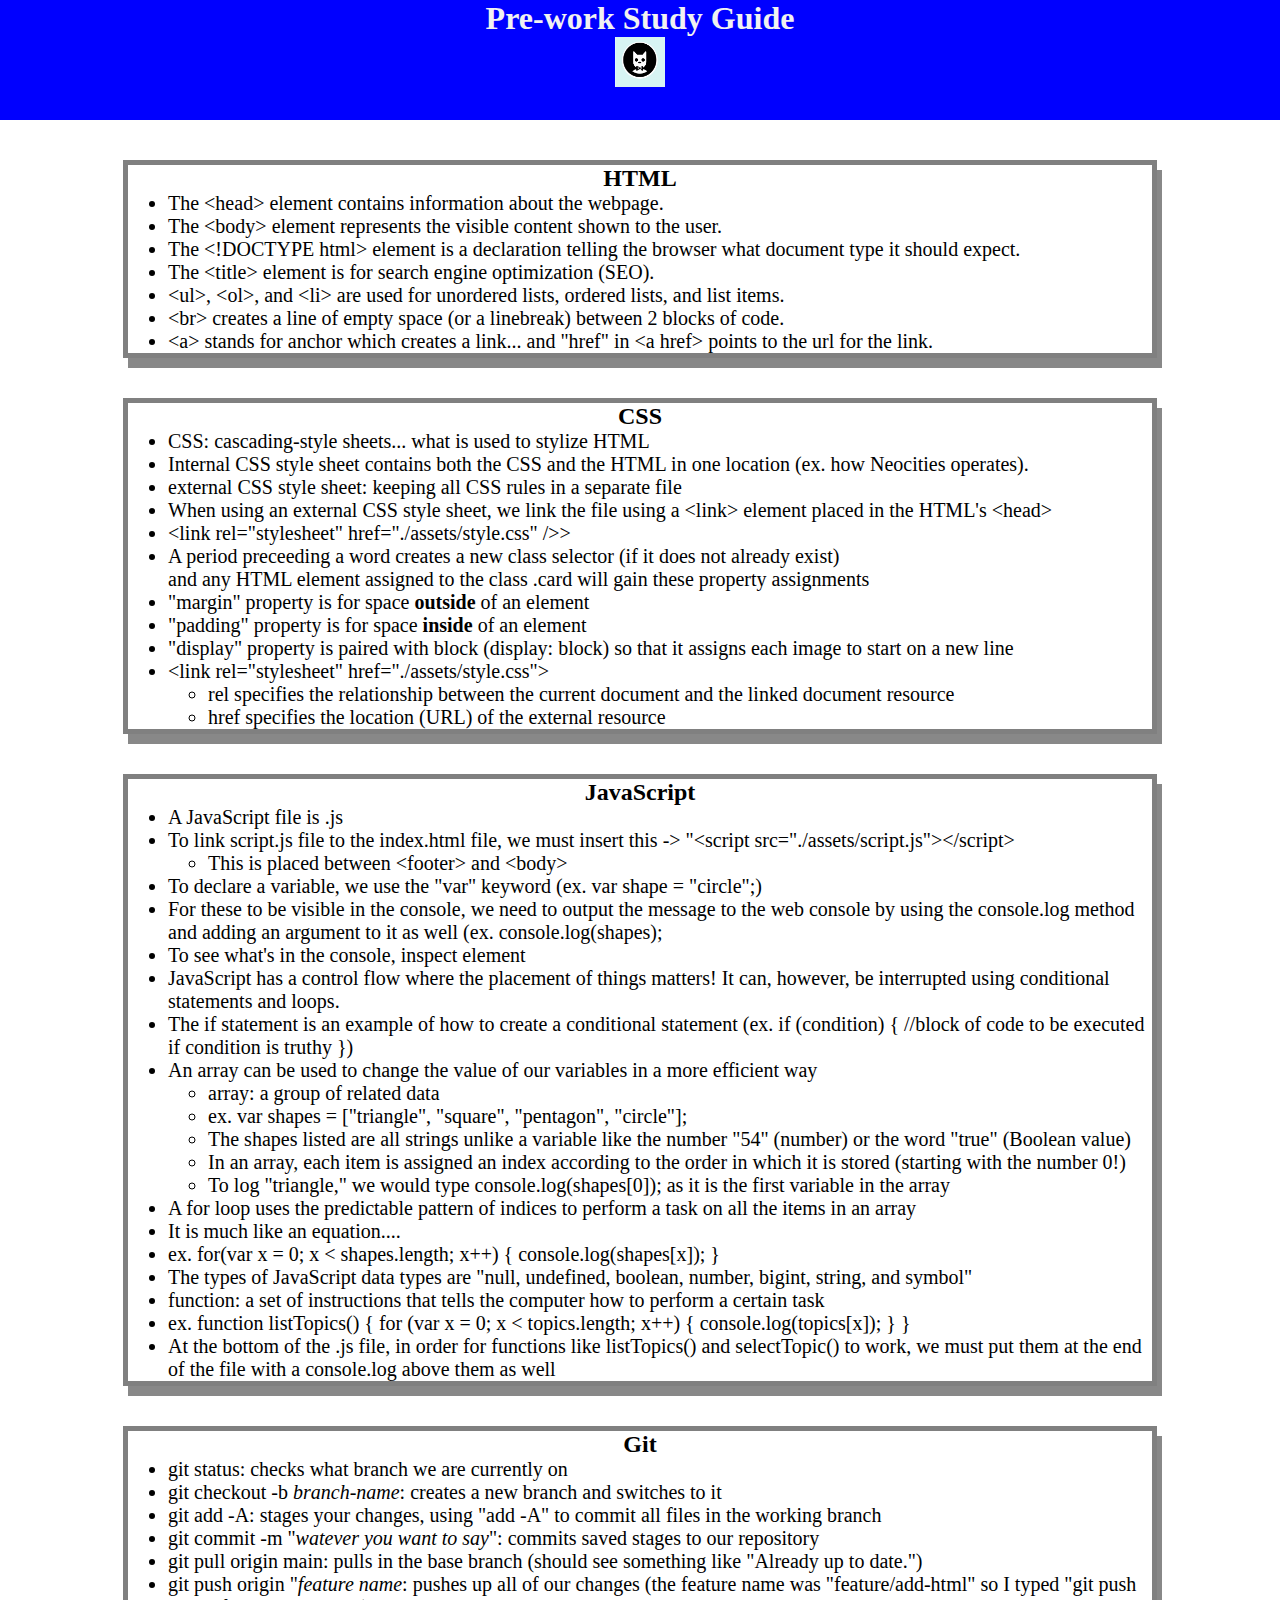
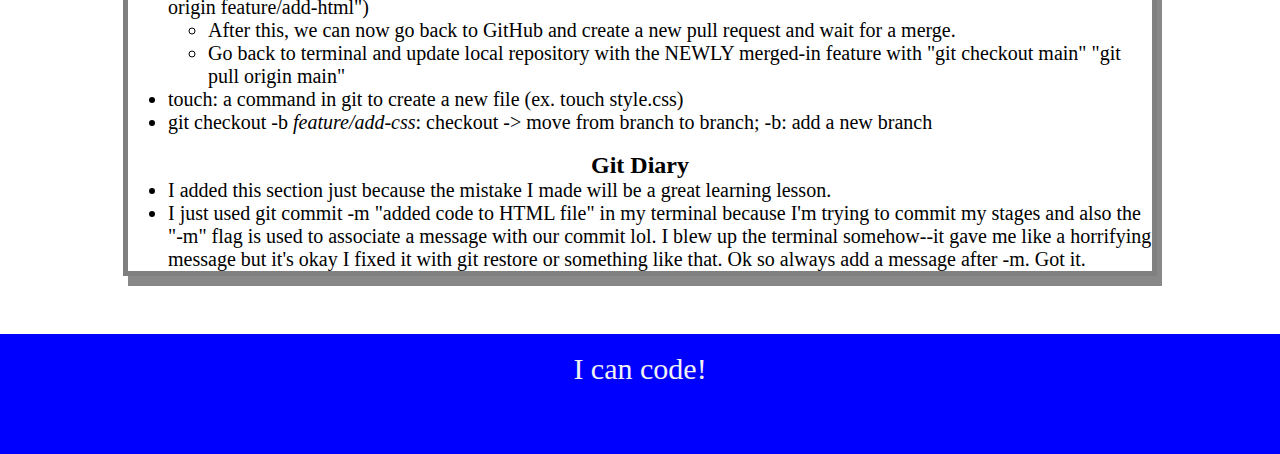
<file: index.html>
<!DOCTYPE html>
<html lang="en">
  <head>
    <meta charset="UTF-8" />
    <meta http-equiv="X-UA-Compatible" content="IE=edge" />
    <meta name="viewport" content="width=device-width, initial-scale=1.0" />
    <link rel="stylesheet" href="./assets/style.css">
    <title>Pre-work Study Guide</title>
  </head>
  <body>
    <header id="top">
      <h1>Pre-work Study Guide</h1>
      <img src="./assets/bowtie-cat.png" alt="Profile image of cat wearing a bow tie." />
    </header>
    <main>

      <section class="card" id="html-section">
        <h2>HTML</h2> 
          <ul>
            <li>The &lt;head&gt; element contains information about the webpage.</li>
            <li>The &lt;body&gt; element represents the visible content shown to the user.</li>
            <li>The &lt;!DOCTYPE html&gt; element is a declaration telling the browser what document type it should expect.</li>
            <li>The &lt;title&gt; element is for search engine optimization (SEO).</li>
            <li>&lt;ul&gt;, &lt;ol&gt;, and &lt;li&gt; are used for unordered lists, ordered lists, and list items.</li>
            <li>&lt;br&gt; creates a line of empty space (or a linebreak) between 2 blocks of code.</li>
            <li>&lt;a&gt; stands for anchor which creates a link... and "href" in &lt;a href&gt; points to the url for the link.</li>
          </ul>
      </section>

      <section class="card" id="css-section">
        <h2>CSS</h2>
          <ul>
            <li>CSS: cascading-style sheets... what is used to stylize HTML</li>
            <li>Internal CSS style sheet contains both the CSS and the HTML in one location (ex. how Neocities operates).</li>
            <li>external CSS style sheet: keeping all CSS rules in a separate file</li>
            <li>When using an external CSS style sheet, we link the file using a &lt;link&gt; element placed in the HTML's &lt;head&gt;</li>
            <li>&lt;link rel="stylesheet" href="./assets/style.css" />&gt;</li>
            <li>A period preceeding a word creates a new class selector (if it does not already exist)</li> and any HTML element assigned to the class .card
            will gain these property assignments
            <li>"margin" property is for space <b>outside</b> of an element</li>
            <li>"padding" property is for space <b>inside</b> of an element</li>
            <li>"display" property is paired with block (display: block) so that it assigns each image to start on a new line</li>
            <li>&lt;link rel="stylesheet" href="./assets/style.css"&gt;</li>
              <ul>
                <li>rel specifies the relationship between the current document and the linked document resource
                <li>href specifies the location (URL) of the external resource</li>
                </li>
              </ul>
          </ul>
      </section>

      <section class="card" id="javascript-section">
        <h2>JavaScript</h2>
        <ul>
          <li>A JavaScript file is .js</li>
          <li>To link script.js file to the index.html file, we must insert this -> "&lt;script src="./assets/script.js"&gt;&lt;/script&gt;</li>
          <ul>
            <li>This is placed between &lt;footer&gt; and &lt;body&gt;</li>
          </ul>
          <li>To declare a variable, we use the "var" keyword (ex. var shape = "circle";)</li>
          <li>For these to be visible in the console, we need to output the message to the web console by using the console.log method and adding an argument to it as well (ex. console.log(shapes);</li>
          <li>To see what's in the console, inspect element</li>
          <li>JavaScript has a control flow where the placement of things matters! It can, however, be interrupted using conditional statements and loops.</li>
          <li>The if statement is an example of how to create a conditional statement (ex. if (condition) { //block of code to be executed if condition is truthy })</li>
          <li>An array can be used to change the value of our variables in a more efficient way</li>
            <ul>
              <li>array: a group of related data</li>
              <li>ex. var shapes = ["triangle", "square", "pentagon", "circle"];</li>
              <li>The shapes listed are all strings unlike a variable like the number "54" (number) or the word "true" (Boolean value)</li>
              <li>In an array, each item is assigned an index according to the order in which it is stored (starting with the number 0!)</li>
              <li>To log "triangle," we would type console.log(shapes[0]); as it is the first variable in the array</li>
           </ul>
          <li>A for loop uses the predictable pattern of indices to perform a task on all the items in an array</li>
          <li>It is much like an equation....</li>
          <li>ex. for(var x = 0; x &lt; shapes.length; x++) { console.log(shapes[x]); } </li>
          <li>The types of JavaScript data types are "null, undefined, boolean, number, bigint, string, and symbol"</li>
          <li>function: a set of instructions that tells the computer how to perform a certain task</li>
          <li>ex. function listTopics() { for (var x = 0; x &lt; topics.length; x++) { console.log(topics[x]); } }</li>
          <li>At the bottom of the .js file, in order for functions like listTopics() and selectTopic() to work, we must put them at the end of the file with a console.log above them as well</li>
        </ul>
      </section>

      <section class="card" id="git-section">
        <h2>Git</h2>
        <ul>
          <li>git status: checks what branch we are currently on</li>
          <li>git checkout -b <i>branch-name</i>: creates a new branch and switches to it</li>
          <li>git add -A: stages your changes, using "add -A" to commit all files in the working branch</li>
          <li>git commit -m "<i>watever you want to say</i>": commits saved stages to our repository</li>
          <li>git pull origin main: pulls in the base branch (should see something like "Already up to date.")</li>
          <li>git push origin "<i>feature name</i>: pushes up all of our changes (the feature name was "feature/add-html" so I typed "git push origin feature/add-html")</li>
          <ul>
            <li>After this, we can now go back to GitHub and create a new pull request and wait for a merge.</li>
            <li>Go back to terminal and update local repository with the NEWLY merged-in feature with "git checkout main" "git pull origin main"</li>
          </ul>
            <li>touch: a command in git to create a new file (ex. touch style.css)</li>
          <li>git checkout -b <i>feature/add-css</i>: checkout -> move from branch to branch; -b: add a new branch</li>
        </ul>
<br>
        <h2>Git Diary</h2>
        <ul>
            <li>I added this section just because the mistake I made will be a great learning lesson.</li>
            <li>I just used git commit -m "added code to HTML file" in my terminal because I'm trying to commit my stages and also the "-m" flag is used to associate a message with
          our commit lol.
        I blew up the terminal somehow--it gave me like a horrifying message but it's okay I fixed it with git restore or something like that. Ok so always add a message after
        -m. Got it.</li>
        </ul>
      </section>
    </main>

    <br>
    <footer>
    <br>
      <p>I can code!</p>
    </footer>
    <script src="./assets/script.js"></script>
  </body>
</html>
</file>
<file: assets/style.css>
* {
    margin: 0;
    padding: 0;
}

header, footer {
    width: 100%;
    height: 120px;
    background-color: blue;
    color: #f1f1f1;
}

h1, h2 {
    text-align: center;
}

img {
    display: block;
    height: 50px;
    width: 50px;
    margin-left: auto;
    margin-right: auto;
}

ul {
    padding-left: 40px;
    font-size: 20px;
}

p {
    text-align: center;
    font-size: 30px;
}

.card {
    width:80%;
    margin: 40px auto;
    border: 5px solid gray;
    box-shadow: 5px 10px #888888;
}
</file>
